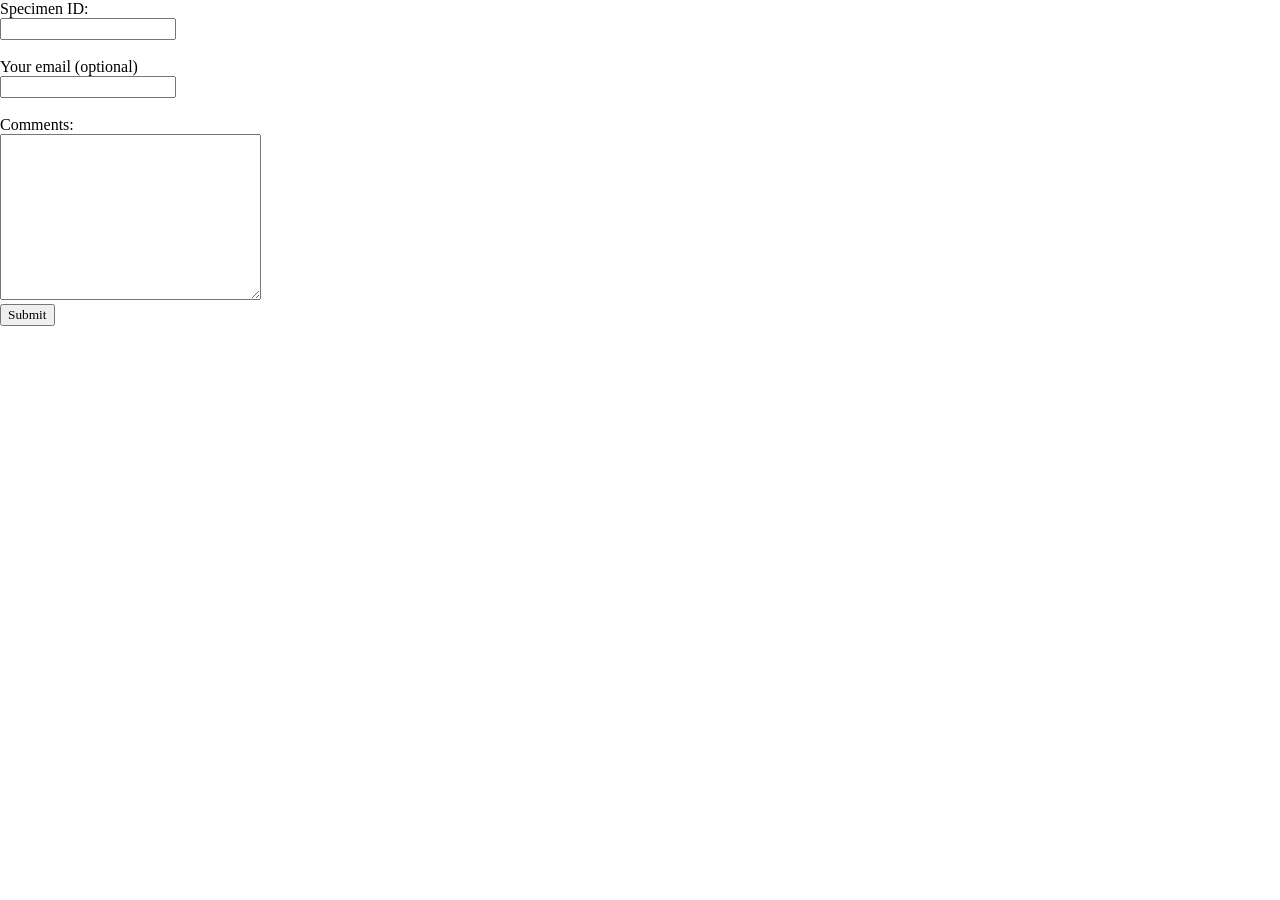
<file: form.html>
<!DOCTYPE html>
<html lang="en">
    <script const queryString = window.location.search;></script>

<head>
    <meta charset="UTF-8">
    <meta name="viewport" content="width=device-width, initial-scale=1.0">
    <title>BoxTest</title>
    <link rel="stylesheet" href='style.css'>
</head>
<body>
<form>
  <label for="sname">Specimen ID:</label><br>
  <input type="text" id="SpecimenID" name="fname" value=""><br><br>
  <label for="uname">Your email (optional)</label><br>
  <input type="text" id="SpecimenID" name="fname" value=""><br><br>
  <label for="lname">Comments:</label><br>
  <textarea name="comments" id="comments" rows="10" cols="30">
  </textarea><br>
  <input type="submit" value="Submit">
</form>

</body>
</html>
</file>
<file: style.css>
*{
    margin: 0;
    font-family:serif;
    box-sizing: border-box;
}
*,*::after,*::before {
    box-sizing:border-box;
}

a {
    color: white;
    text-decoration:none;
}
#head{
    width: 100%;
    height: 100px;
    background:transparent;
    margin: 10px 10px 50px;
}
#banner{
    width: 100%;
    height: 70%;
    background: #000000;
    font-size:30pt


}
#container1{
    width: 100%;
    height: 100%;
    min-height: 300v;
    background: linear-gradient(135deg, #153677, #4e085f);
    padding: 100px;
}
#container2{
    width: 100%;
    height: 100%;
    min-height: 300v;
    background: linear-gradient(135deg, #153677, #4e085f);
    background-image: url(icons/background.jpeg);
    background-size: 1000px;
    padding: 50px;
    margin-top: 40;
}

#wrapper {
    width: 100%;
    padding: 10px;
    margin: 0 auto;
    border: 1px solid #333;
    background: #fff;
    font-family: Arial, Helvetica, sans-serif;
    padding-bottom: 45px;
}
#content {
    width: 75%;
    min-width:800px;
    max-width:800px;
    height: auto;
    min-height: 500px;
    margin: 10px auto;
    background: rgba(0, 0, 0, 0);
    border-radius:10px;
    padding-bottom:50px;
    padding-top:5px
}
#image1 {
   position: absolute;
   z-index: 2;
   max-width:120%
}
#image2 {
   position: absolute;
   z-index: 2;
   max-width:120%
}
#next {
    background: url('icons/next_diatom.svg') no-repeat;
    z-index:2;
    width:100px;
    height:100px;
    position:absolute;
    left:500px;
    bottom:-50px;
}
#next:hover {
    background: url('icons/next_diatom_green.svg') no-repeat;
}
#info{
    width:5%
}
.box h2{
    color: #002765;
    display: flex;
    align-items: center;
    margin-bottom: 20px;
}
.box h2 img{
    width: 30px;
    margin-left: 10px;
}
.box1{
    min-width: 500px;
    height: 10px;
    max-width: 500px;
    background: #000000;
    position: relative;
    margin: 10px auto 0px;
    padding: 40px 30px 310px;
    border-radius:10px 10px 0px 0px
}
.box3{
    width: 100%;
    min-width: 100px;
    max-width: 540px;
    background: #000000;
    position: relative;
    margin: 100px auto 20px;
    padding: 40px 30px 300px;
    border-radius:10px
}
.box1 img {
  width: 100%;
  height: 100%;
  position: relative;
  z-index: 2;
  object-fit: contain;
} 
.box2 {
    width: 70%;
    min-width: 500px;
    max-width: 500px;
    max-height: 50px;
    background: #000000;
    margin: 0px auto 60px;
    padding: 7px 60px 3px;
    border-radius:0px 0px 10px 10px
}
#flip {
    position:absolute;
    max-width:12%;
    top: -150px;  
    z-index: 20;
}
.button {
    border: none;
    color: white;
    padding: 15px 32px;
    text-align: center;
    text-decoration: none;
    display: inline-block;
    font-size: 16px;
    margin: 2px 0px;
    cursor: pointer;
    width: 49%;
    min-width:10%
}
.startbuttonBox {
    background-color: transparent;
    width: 100%;
    min-width:200px;
    position:absolute;
    bottom: 400px;
    margin: 10px auto 5px;
    padding: 10px 10px 10px;
}
.startbutton {
    background-color: white;
    color: black;
    position:absolute;
    bottom: 200px;
    z-index: 10;
    border: 2px solid #000000;
    position:relative;
}
.startbutton:hover {
    background-color: #000000;
    color: white;
}
.buttonBox {
    background-color: transparent;
    width: 100%;
    min-width:250px;
    position:sticky;
    bottom: 100px;
    margin: 10px auto 5px;
    padding: 10px 10px 10px;
}
.button1 {
    background-color: white;
    color: black;
    border: 2px solid #04AA6D;
    position:relative;


}
.button1:hover {
    background-color: #04AA6D;
    color: white;
}
.button2 {
    background-color: white;
    color: black;
    border: 2px solid #a40d12;
    position:relative;

}
.button2:hover {
    background-color: #a40d12;
    color: white;
}
.responseBox {
    background-color: white;
    border-style: solid;
    border-color: black;
    min-height: 110px;
    max-height: 110px;
    border-radius:10px;
    width: 70%;
    min-width:250px;
    position:relative;
    bottom: 10px;
    margin: 10px auto 5px;
    padding: 10px 10px 10px;
    color: black;
}

.responseBox .red {
  background-color: rgba(255, 0, 0, 0.3) ;
  border-style: solid;
  border-color: red;
  color:red;
  -webkit-animation: fadeIn 1s;
  animation: fadeIn 1s
} 

.responseBox .green {
  background-color: rgba(0, 255, 0, 0.3) ;
  border-style: solid;
  border-color: green;
  color:green;
  -webkit-animation: fadeIn 1s;
  animation: fadeIn 1s
} 

.responseBox .answer {
    max-width:100%;
    text-align: center;

}
.infoBox {
    position: absolute;
    bottom:25px;
    left: 240px;
    max-width:100%;
    min-width:100%;
    z-index:10;
    text-align: center;
    align-items: center;
}

.infoText{
    font-size:9px;
}

/* Popup container */
.popup {

  position: relative;
  min-width:30px;
  display: inline-block;
  cursor: pointer;
  max-width:100%;
  z-index:10;

}

.info{
    position: relative;
    max-width:100%;
    min-width:100%;
    z-index:10;
}

/* The actual popup (appears on top) */
.popup .popuptext {
  visibility: hidden;
  width: 300px;
  background-color: white;
  color: black;
  z-index:10;
  text-align: center;
  border-radius: 6px;
  padding: 8px 0;
  position: absolute;
  z-index: 1;
  top: -100%;
  left: 150px;
  border-style: solid;
  border-color: black;
  margin-left: -80px;
  margin-bottom: 10px;
  font-size:10px;
}

/* Popup arrow */
.popup .popuptext::after {
  content: "";
  position: absolute;
  rotate: 90deg;
  top: 30%;
  left: -2%;
  margin-left: -5px;
  border-width: 5px;
  border-style: solid;
  border-color: black transparent transparent transparent;
}

/* Toggle this class when clicking on the popup container (hide and show the popup) */
 .popup .show {
  visibility: visible;
  -webkit-animation: fadeIn 1s;
  animation: fadeIn 1s
} 

/* Toggle this class when clicking on the popup container (hide and show the popup) */
 .popup .noshow {
  visibility: hidden;
  -webkit-animation: fadeIn 1s;
  animation: fadeIn 1s
}

.modal {
cursor: pointer
}
.modal .modal-box {
    visibility: hidden;
    min-height: 400px;
    position: fixed;
    top: 10%;
    left: 50%;
    transform: translate(-50%, 50%);
    z-index: 10;
    width: 500px;
    max-width: 80%;
    border: 1pt solid black;
    border-radius: 10px;
    background-color: white;
}

.modal .modal-header {
    padding: 10px 15px;
    display: flex;
    justify-content: space-between;
    align-items: center;
    border-bottom: 1px solid black

}

.modal .modal-header .title {
    font-size: 1.25rem;
    font-weight: bold;
}

.modal .modal-header .close-button {
    cursor:pointer;
    border: none;
    outline: none;
    background: none;
    font-size: 1.25rem;
    font-weight: bold;

}

.modal .modal-body {
    padding: 10px 15px;
    text-align:center;
    line-height: 30pt;
        color:red;


    
}

.modal .modal-foot  {
    padding: 10px 15px;
    text-align:right;
    line-height: 30pt;
    margin: auto;
    color:red;


    
}

#overlay {
    visibility: hidden;
    position: fixed;
    /* opacity: 0; */
    top: 0;
    left:0;
    right: 0;
    bottom: 0;
    background-color: rgba(0, 0, 0, 0.5)
}

.modal .show {
  visibility: visible;
  -webkit-animation: fadeIn 1s;
  animation: fadeIn 1s
} 

/* Toggle this class when clicking on the popup container (hide and show the popup) */
#overlay .show {
  visibility: visible;
  -webkit-animation: fadeIn 1s;
  animation: fadeIn 1s
}
</file>
